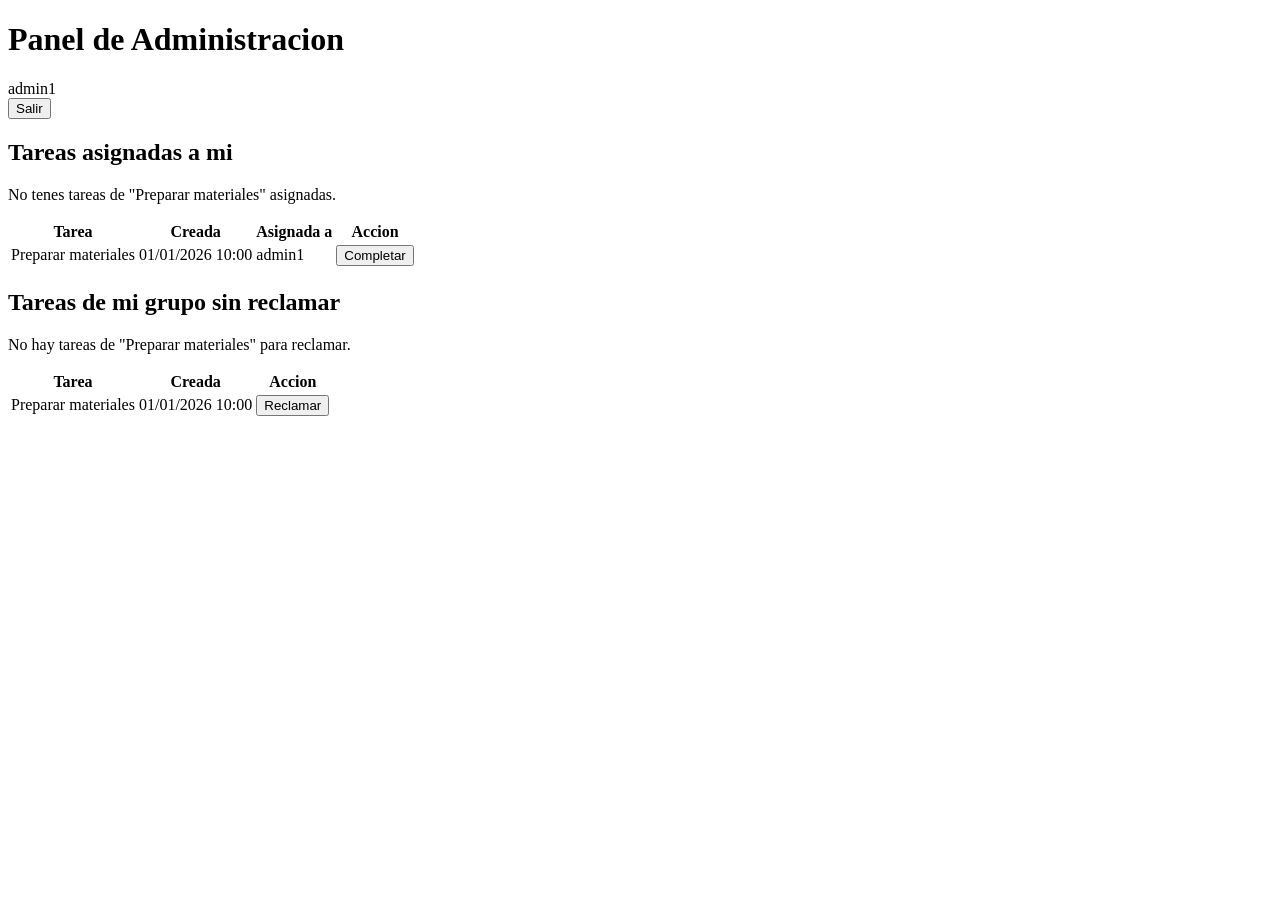
<file: proyecto/admin-app/src/main/resources/templates/index.html>
<!DOCTYPE html>
<html lang="es" xmlns:th="http://www.thymeleaf.org">
<head>
	<meta charset="UTF-8">
	<meta name="viewport" content="width=device-width, initial-scale=1.0">
	<title>Admin App - Gestion de Cursos</title>
	<link rel="stylesheet" th:href="@{/css/estilos.css}">
</head>
<body>
	<header class="barra">
		<h1>Panel de Administracion</h1>
		<div class="sesion">
			<span th:text="${usuario}">admin1</span>
			<form method="post" th:action="@{/logout}">
				<button type="submit" class="secundario">Salir</button>
			</form>
		</div>
	</header>

	<main>
		<div class="alerta error" th:if="${error}" th:text="${error}"></div>
		<div class="alerta ok" th:if="${mensaje}" th:text="${mensaje}"></div>

		<section>
			<h2>Tareas asignadas a mi</h2>
			<p class="vacio" th:if="${#lists.isEmpty(asignadas)}">
				No tenes tareas de "Preparar materiales" asignadas.
			</p>
			<table th:unless="${#lists.isEmpty(asignadas)}">
				<thead>
					<tr>
						<th>Tarea</th>
						<th>Creada</th>
						<th>Asignada a</th>
						<th>Accion</th>
					</tr>
				</thead>
				<tbody>
					<tr th:each="t : ${asignadas}">
						<td th:text="${t.nombre}">Preparar materiales</td>
						<td th:text="${t.fechaCreacion}">01/01/2026 10:00</td>
						<td th:text="${t.asignadoA}">admin1</td>
						<td>
							<form method="post" th:action="@{/tareas/{id}/completar(id=${t.id})}">
								<button type="submit" class="primario">Completar</button>
							</form>
						</td>
					</tr>
				</tbody>
			</table>
		</section>

		<section>
			<h2>Tareas de mi grupo sin reclamar</h2>
			<p class="vacio" th:if="${#lists.isEmpty(reclamables)}">
				No hay tareas de "Preparar materiales" para reclamar.
			</p>
			<table th:unless="${#lists.isEmpty(reclamables)}">
				<thead>
					<tr>
						<th>Tarea</th>
						<th>Creada</th>
						<th>Accion</th>
					</tr>
				</thead>
				<tbody>
					<tr th:each="t : ${reclamables}">
						<td th:text="${t.nombre}">Preparar materiales</td>
						<td th:text="${t.fechaCreacion}">01/01/2026 10:00</td>
						<td>
							<form method="post" th:action="@{/tareas/{id}/reclamar(id=${t.id})}">
								<button type="submit" class="secundario">Reclamar</button>
							</form>
						</td>
					</tr>
				</tbody>
			</table>
		</section>
	</main>
</body>
</html>
</file>
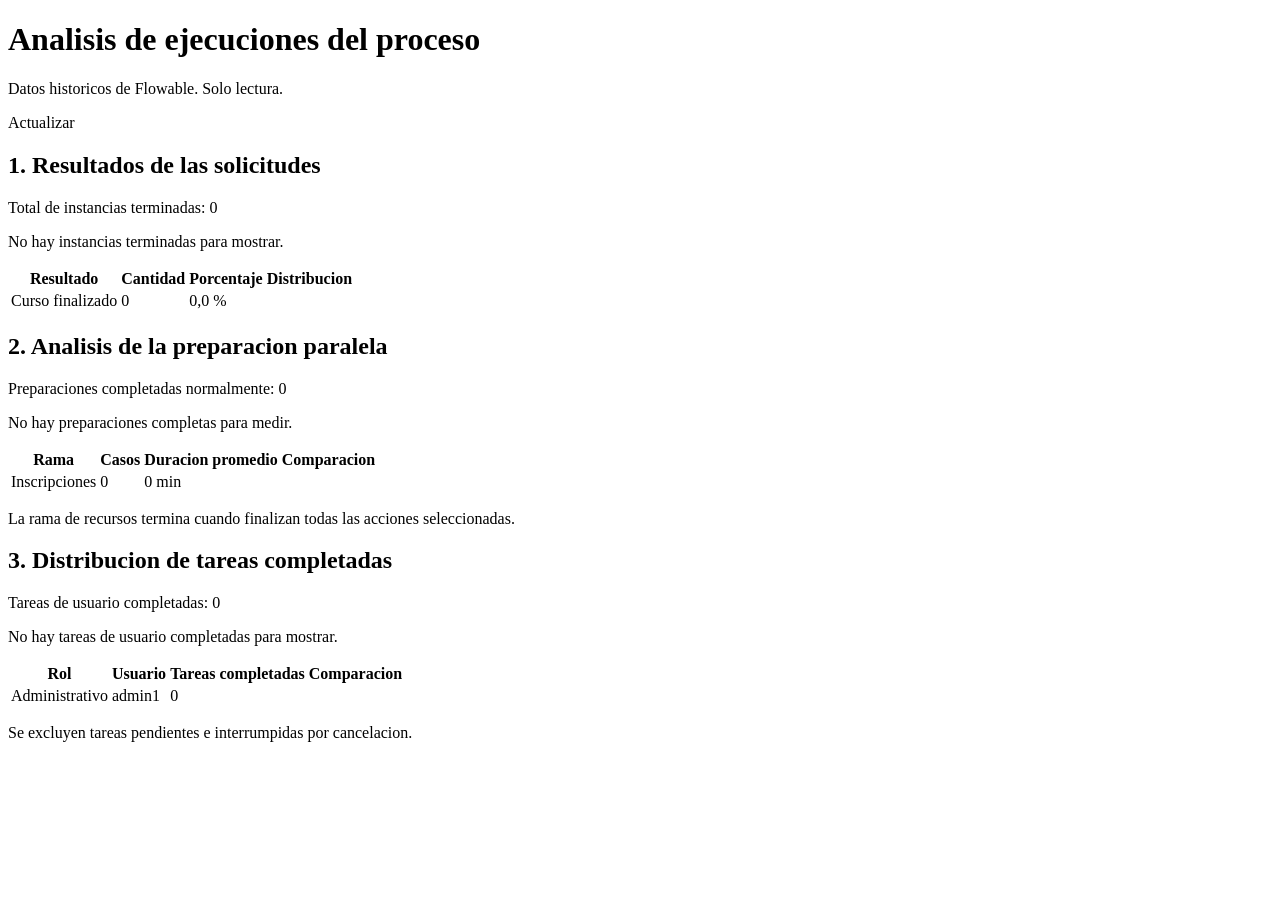
<file: proyecto/analisis-app/src/main/resources/templates/index.html>
<!DOCTYPE html>
<html lang="es" xmlns:th="http://www.thymeleaf.org">
<head>
	<meta charset="UTF-8">
	<meta name="viewport" content="width=device-width, initial-scale=1.0">
	<title>Analisis de ejecuciones - Gestion de Cursos</title>
	<link rel="stylesheet" th:href="@{/css/estilos.css}">
</head>
<body>
	<header class="barra">
		<div>
			<h1>Analisis de ejecuciones del proceso</h1>
			<p class="bajada">Datos historicos de Flowable. Solo lectura.</p>
		</div>
		<a class="accion" th:href="@{/}">Actualizar</a>
	</header>

	<main>
		<div class="alerta error" th:if="${error}" th:text="${error}"></div>

		<section>
			<h2>1. Resultados de las solicitudes</h2>
			<p class="detalle" th:text="'Total de instancias terminadas: ' + ${resumen.totalInstancias}">
				Total de instancias terminadas: 0
			</p>
			<p class="vacio" th:if="${resumen.totalInstancias == 0}">
				No hay instancias terminadas para mostrar.
			</p>
			<table th:unless="${resumen.totalInstancias == 0}">
				<thead>
					<tr>
						<th>Resultado</th>
						<th class="numero">Cantidad</th>
						<th class="numero">Porcentaje</th>
						<th class="grafico">Distribucion</th>
					</tr>
				</thead>
				<tbody>
					<tr th:each="fila : ${resumen.resultados}"
						th:classappend="${fila.total} ? 'fila-total'">
						<td th:text="${fila.etiqueta}">Curso finalizado</td>
						<td class="numero" th:text="${fila.cantidad}">0</td>
						<td class="numero" th:text="${fila.porcentajeTexto}">0,0 %</td>
						<td class="grafico">
							<div class="barra">
								<div class="relleno" th:classappend="${fila.total} ? 'relleno-total'"
									th:style="'width: ' + ${fila.ancho} + '%'"></div>
							</div>
						</td>
					</tr>
				</tbody>
			</table>
		</section>

		<section>
			<h2>2. Analisis de la preparacion paralela</h2>
			<p class="detalle" th:text="'Preparaciones completadas normalmente: ' + ${resumen.instanciasPreparacion}">
				Preparaciones completadas normalmente: 0
			</p>
			<p class="vacio" th:if="${resumen.instanciasPreparacion == 0}">
				No hay preparaciones completas para medir.
			</p>
			<table th:unless="${resumen.instanciasPreparacion == 0}">
				<thead>
					<tr>
						<th>Rama</th>
						<th class="numero">Casos</th>
						<th class="numero">Duracion promedio</th>
						<th class="grafico">Comparacion</th>
					</tr>
				</thead>
				<tbody>
					<tr th:each="rama : ${resumen.ramas}">
						<td th:text="${rama.nombre}">Inscripciones</td>
						<td class="numero" th:text="${rama.casos}">0</td>
						<td class="numero" th:text="${rama.promedioTexto}">0 min</td>
						<td class="grafico">
							<div class="barra">
								<div class="relleno relleno-azul"
									th:style="'width: ' + ${rama.ancho} + '%'"></div>
							</div>
						</td>
					</tr>
				</tbody>
			</table>
			<p class="nota">La rama de recursos termina cuando finalizan todas las acciones seleccionadas.</p>
		</section>

		<section>
			<h2>3. Distribucion de tareas completadas</h2>
			<p class="detalle" th:text="'Tareas de usuario completadas: ' + ${resumen.totalTareas}">
				Tareas de usuario completadas: 0
			</p>
			<p class="vacio" th:if="${resumen.totalTareas == 0}">
				No hay tareas de usuario completadas para mostrar.
			</p>
			<table th:unless="${resumen.totalTareas == 0}">
				<thead>
					<tr>
						<th>Rol</th>
						<th>Usuario</th>
						<th class="numero">Tareas completadas</th>
						<th class="grafico">Comparacion</th>
					</tr>
				</thead>
				<tbody>
					<tr th:each="fila : ${resumen.distribucion}"
						th:classappend="${fila.total} ? 'fila-total'">
						<td th:text="${fila.rol}">Administrativo</td>
						<td th:text="${fila.usuario}">admin1</td>
						<td class="numero" th:text="${fila.cantidad}">0</td>
						<td class="grafico">
							<div class="barra">
								<div class="relleno relleno-verde" th:classappend="${fila.total} ? 'relleno-total'"
									th:style="'width: ' + ${fila.ancho} + '%'"></div>
							</div>
						</td>
					</tr>
				</tbody>
			</table>
			<p class="nota">Se excluyen tareas pendientes e interrumpidas por cancelacion.</p>
		</section>
	</main>
</body>
</html>
</file>
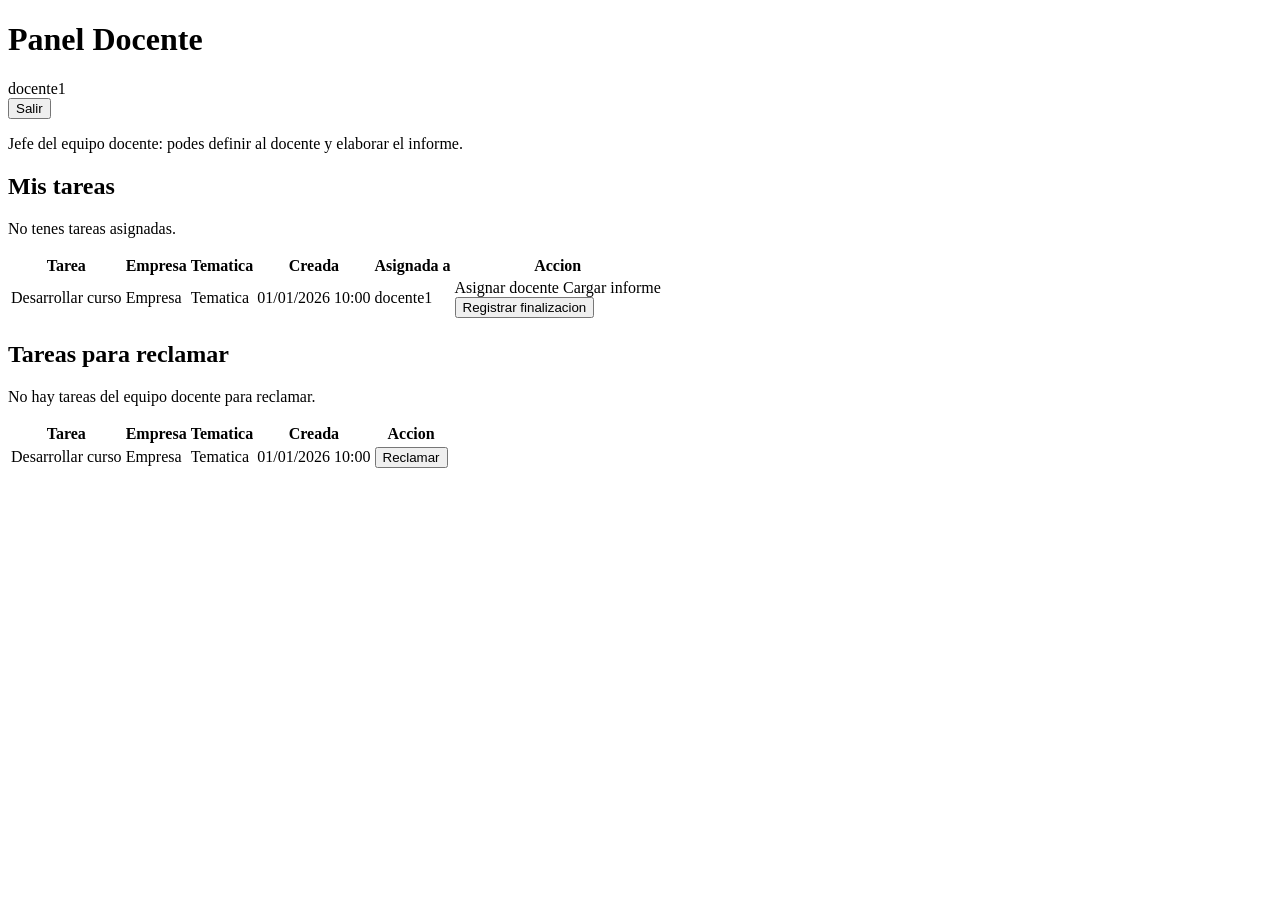
<file: proyecto/docente-app/src/main/resources/templates/index.html>
<!DOCTYPE html>
<html lang="es" xmlns:th="http://www.thymeleaf.org">
<head>
	<meta charset="UTF-8">
	<meta name="viewport" content="width=device-width, initial-scale=1.0">
	<title>Docente App - Gestion de Cursos</title>
	<link rel="stylesheet" th:href="@{/css/estilos.css}">
</head>
<body>
	<header class="barra">
		<h1>Panel Docente</h1>
		<div class="sesion">
			<span th:text="${usuario}">docente1</span>
			<form method="post" th:action="@{/logout}">
				<button type="submit" class="secundario">Salir</button>
			</form>
		</div>
	</header>

	<main>
		<div class="alerta error" th:if="${error}" th:text="${error}"></div>
		<div class="alerta ok" th:if="${mensaje}" th:text="${mensaje}"></div>

		<p th:if="${esJefe}">Jefe del equipo docente: podes definir al docente y elaborar el informe.</p>

		<section>
			<h2>Mis tareas</h2>
			<p class="vacio" th:if="${#lists.isEmpty(asignadas)}">No tenes tareas asignadas.</p>
			<table th:unless="${#lists.isEmpty(asignadas)}">
				<thead>
					<tr>
						<th>Tarea</th>
						<th>Empresa</th>
						<th>Tematica</th>
						<th>Creada</th>
						<th>Asignada a</th>
						<th>Accion</th>
					</tr>
				</thead>
				<tbody>
					<tr th:each="t : ${asignadas}">
						<td th:text="${t.nombre}">Desarrollar curso</td>
						<td th:text="${t.empresa}">Empresa</td>
						<td th:text="${t.tematica}">Tematica</td>
						<td th:text="${t.fechaCreacion}">01/01/2026 10:00</td>
						<td th:text="${t.asignadoA}">docente1</td>
						<td>
							<a class="accion" th:if="${t.definirDocente and esJefe}"
								th:href="@{/tareas/{id}/asignar(id=${t.id})}">Asignar docente</a>
							<a class="accion" th:if="${t.informe and esJefe}"
								th:href="@{/tareas/{id}/informe(id=${t.id})}">Cargar informe</a>
							<form th:if="${t.desarrollo}" method="post"
								th:action="@{/tareas/{id}/completar(id=${t.id})}">
								<button type="submit" class="primario">Registrar finalizacion</button>
							</form>
						</td>
					</tr>
				</tbody>
			</table>
		</section>

		<section>
			<h2>Tareas para reclamar</h2>
			<p class="vacio" th:if="${#lists.isEmpty(reclamables)}">
				No hay tareas del equipo docente para reclamar.
			</p>
			<table th:unless="${#lists.isEmpty(reclamables)}">
				<thead>
					<tr>
						<th>Tarea</th>
						<th>Empresa</th>
						<th>Tematica</th>
						<th>Creada</th>
						<th>Accion</th>
					</tr>
				</thead>
				<tbody>
					<tr th:each="t : ${reclamables}">
						<td th:text="${t.nombre}">Desarrollar curso</td>
						<td th:text="${t.empresa}">Empresa</td>
						<td th:text="${t.tematica}">Tematica</td>
						<td th:text="${t.fechaCreacion}">01/01/2026 10:00</td>
						<td>
							<form method="post" th:action="@{/tareas/{id}/reclamar(id=${t.id})}">
								<button type="submit" class="secundario">Reclamar</button>
							</form>
						</td>
					</tr>
				</tbody>
			</table>
		</section>
	</main>
</body>
</html>
</file>
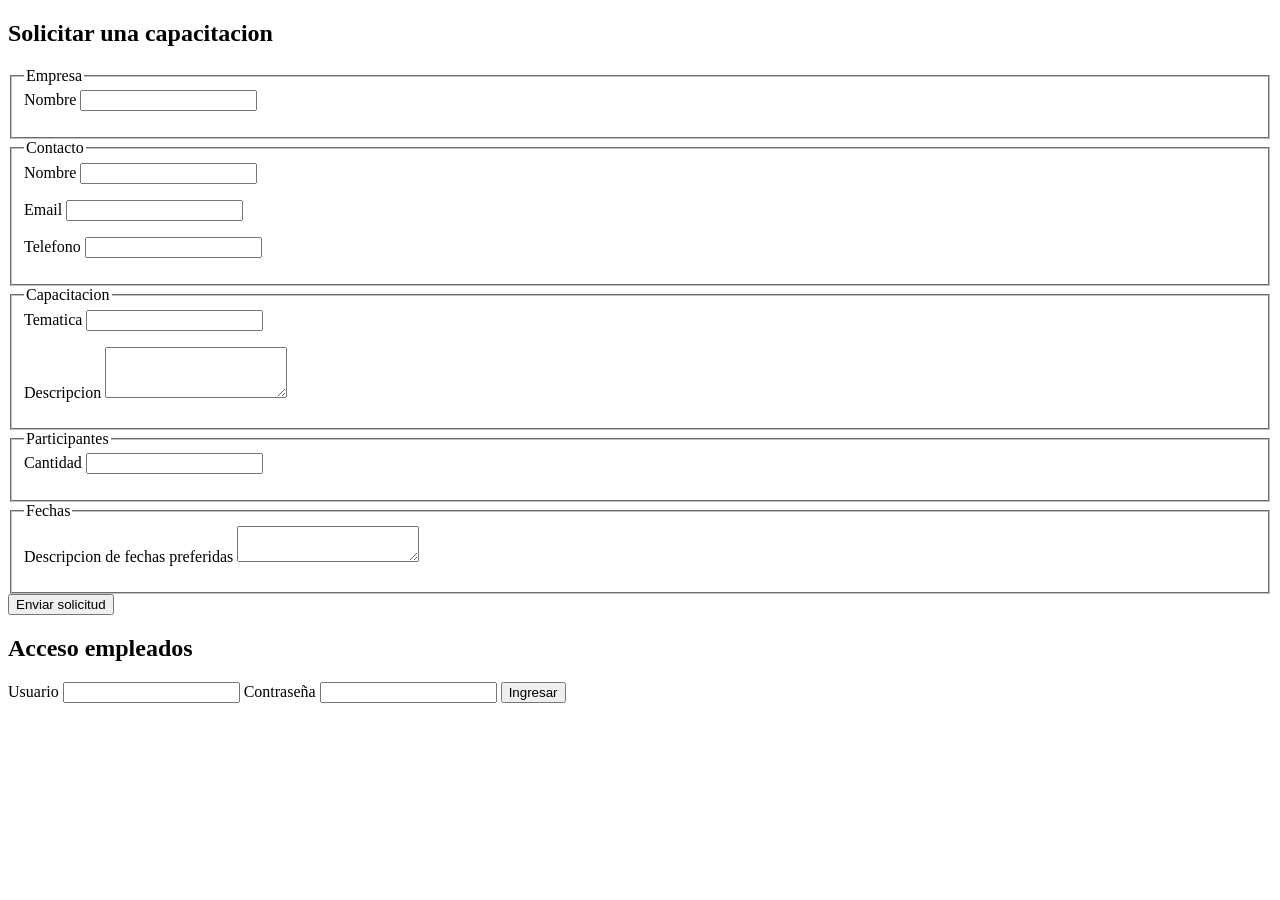
<file: proyecto/web-app/src/main/resources/templates/index.html>
<!DOCTYPE html>
<html lang="es" xmlns:th="http://www.thymeleaf.org">
<head>
    <meta charset="UTF-8">
    <meta name="viewport" content="width=device-width, initial-scale=1.0">
    <title>Solicitud de capacitacion</title>
    <link rel="stylesheet" th:href="@{/css/estilos.css}">
</head>
<body>
<div class="layout">

    <section class="panel panel-solicitud">
        <h1>Solicitar una capacitacion</h1>

        <div th:if="${successMessage}" class="alert alert-success" th:text="${successMessage}"></div>
        <div th:if="${errorMessage}" class="alert alert-error" th:text="${errorMessage}"></div>

        <form th:action="@{/solicitudes}" th:object="${solicitudForm}" method="post">

            <fieldset>
                <legend>Empresa</legend>
                <label for="empresa">Nombre</label>
                <input type="text" id="empresa" th:field="*{empresa}">
                <p class="field-error" th:if="${#fields.hasErrors('empresa')}" th:errors="*{empresa}"></p>
            </fieldset>

            <fieldset>
                <legend>Contacto</legend>
                <label for="contactoNombre">Nombre</label>
                <input type="text" id="contactoNombre" th:field="*{contactoNombre}">
                <p class="field-error" th:if="${#fields.hasErrors('contactoNombre')}" th:errors="*{contactoNombre}"></p>

                <label for="contactoEmail">Email</label>
                <input type="email" id="contactoEmail" th:field="*{contactoEmail}">
                <p class="field-error" th:if="${#fields.hasErrors('contactoEmail')}" th:errors="*{contactoEmail}"></p>

                <label for="contactoTelefono">Telefono</label>
                <input type="text" id="contactoTelefono" th:field="*{contactoTelefono}">
                <p class="field-error" th:if="${#fields.hasErrors('contactoTelefono')}" th:errors="*{contactoTelefono}"></p>
            </fieldset>

            <fieldset>
                <legend>Capacitacion</legend>
                <label for="tematica">Tematica</label>
                <input type="text" id="tematica" th:field="*{tematica}">
                <p class="field-error" th:if="${#fields.hasErrors('tematica')}" th:errors="*{tematica}"></p>

                <label for="descripcion">Descripcion</label>
                <textarea id="descripcion" th:field="*{descripcion}" rows="3"></textarea>
                <p class="field-error" th:if="${#fields.hasErrors('descripcion')}" th:errors="*{descripcion}"></p>
            </fieldset>

            <fieldset>
                <legend>Participantes</legend>
                <label for="cantidadParticipantes">Cantidad</label>
                <input type="number" id="cantidadParticipantes" th:field="*{cantidadParticipantes}" min="1">
                <p class="field-error" th:if="${#fields.hasErrors('cantidadParticipantes')}" th:errors="*{cantidadParticipantes}"></p>
            </fieldset>

            <fieldset>
                <legend>Fechas</legend>
                <label for="fechasPreferidas">Descripcion de fechas preferidas</label>
                <textarea id="fechasPreferidas" th:field="*{fechasPreferidas}" rows="2"></textarea>
                <p class="field-error" th:if="${#fields.hasErrors('fechasPreferidas')}" th:errors="*{fechasPreferidas}"></p>
            </fieldset>

            <button type="submit">Enviar solicitud</button>
        </form>
    </section>

    <section class="panel panel-login">
        <h1>Acceso empleados</h1>

        <div th:if="${loginError}" class="alert alert-error" th:text="${loginError}"></div>

        <form th:action="@{/login}" method="post">
            <label for="usuario">Usuario</label>
            <input type="text" id="usuario" name="usuario" required>

            <label for="password">Contraseña</label>
            <input type="password" id="password" name="password" required>

            <button type="submit">Ingresar</button>
        </form>
    </section>

</div>
</body>
</html>
</file>
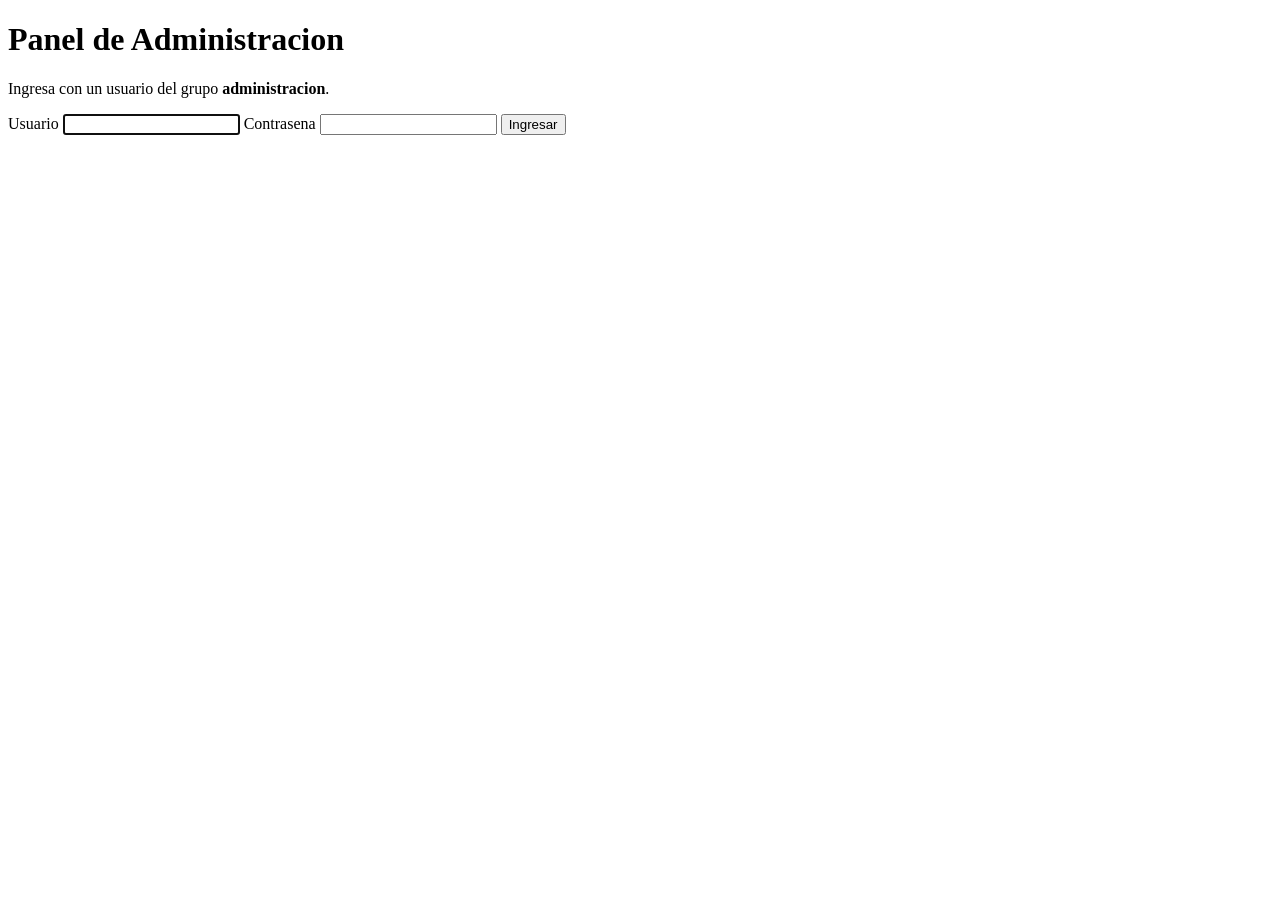
<file: proyecto/admin-app/src/main/resources/templates/login.html>
<!DOCTYPE html>
<html lang="es" xmlns:th="http://www.thymeleaf.org">
<head>
	<meta charset="UTF-8">
	<meta name="viewport" content="width=device-width, initial-scale=1.0">
	<title>Ingreso - Admin App</title>
	<link rel="stylesheet" th:href="@{/css/estilos.css}">
</head>
<body class="centrado">
	<main class="tarjeta">
		<h1>Panel de Administracion</h1>
		<p class="ayuda">Ingresa con un usuario del grupo <strong>administracion</strong>.</p>

		<div class="alerta error" th:if="${error}" th:text="${error}"></div>

		<form method="post" th:action="@{/login}">
			<label for="usuario">Usuario</label>
			<input id="usuario" name="usuario" type="text" th:value="${usuario}" autocomplete="username" required autofocus>

			<label for="password">Contrasena</label>
			<input id="password" name="password" type="password" autocomplete="current-password" required>

			<button type="submit" class="primario">Ingresar</button>
		</form>
	</main>
</body>
</html>
</file>
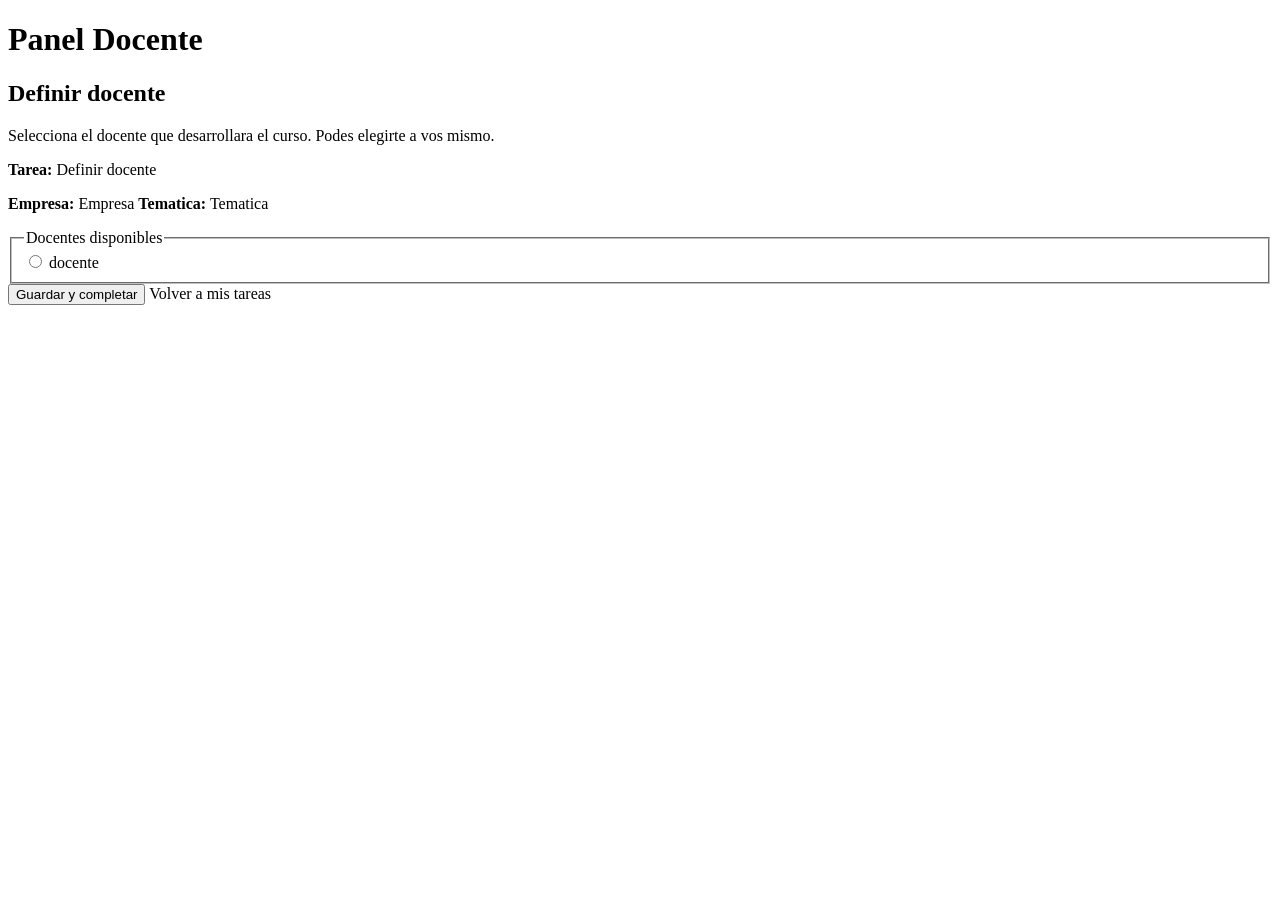
<file: proyecto/docente-app/src/main/resources/templates/asignar-docente.html>
<!DOCTYPE html>
<html lang="es" xmlns:th="http://www.thymeleaf.org">
<head>
	<meta charset="UTF-8">
	<meta name="viewport" content="width=device-width, initial-scale=1.0">
	<title>Definir docente - Docente App</title>
	<link rel="stylesheet" th:href="@{/css/estilos.css}">
</head>
<body>
	<header class="barra">
		<h1>Panel Docente</h1>
	</header>
	<main>
		<div class="alerta error" th:if="${error}" th:text="${error}"></div>

		<section class="tarjeta ancha">
			<h2>Definir docente</h2>
			<p class="ayuda">Selecciona el docente que desarrollara el curso. Podes elegirte a vos mismo.</p>
			<p><strong>Tarea:</strong> <span th:text="${tarea.nombre}">Definir docente</span></p>
			<p><strong>Empresa:</strong> <span th:text="${tarea.empresa}">Empresa</span>
				<strong>Tematica:</strong> <span th:text="${tarea.tematica}">Tematica</span></p>

			<form method="post" th:action="@{/tareas/{id}/definir-docente(id=${taskId})}"
				th:object="${definirDocenteForm}">
				<fieldset>
					<legend>Docentes disponibles</legend>
					<label class="opcion" th:each="docente : ${docentes}">
						<input type="radio" th:field="*{docente}" th:value="${docente}" required>
						<span th:text="${docente}">docente</span>
					</label>
				</fieldset>
				<button type="submit" class="primario">Guardar y completar</button>
				<a class="volver" th:href="@{/}">Volver a mis tareas</a>
			</form>
		</section>
	</main>
</body>
</html>
</file>
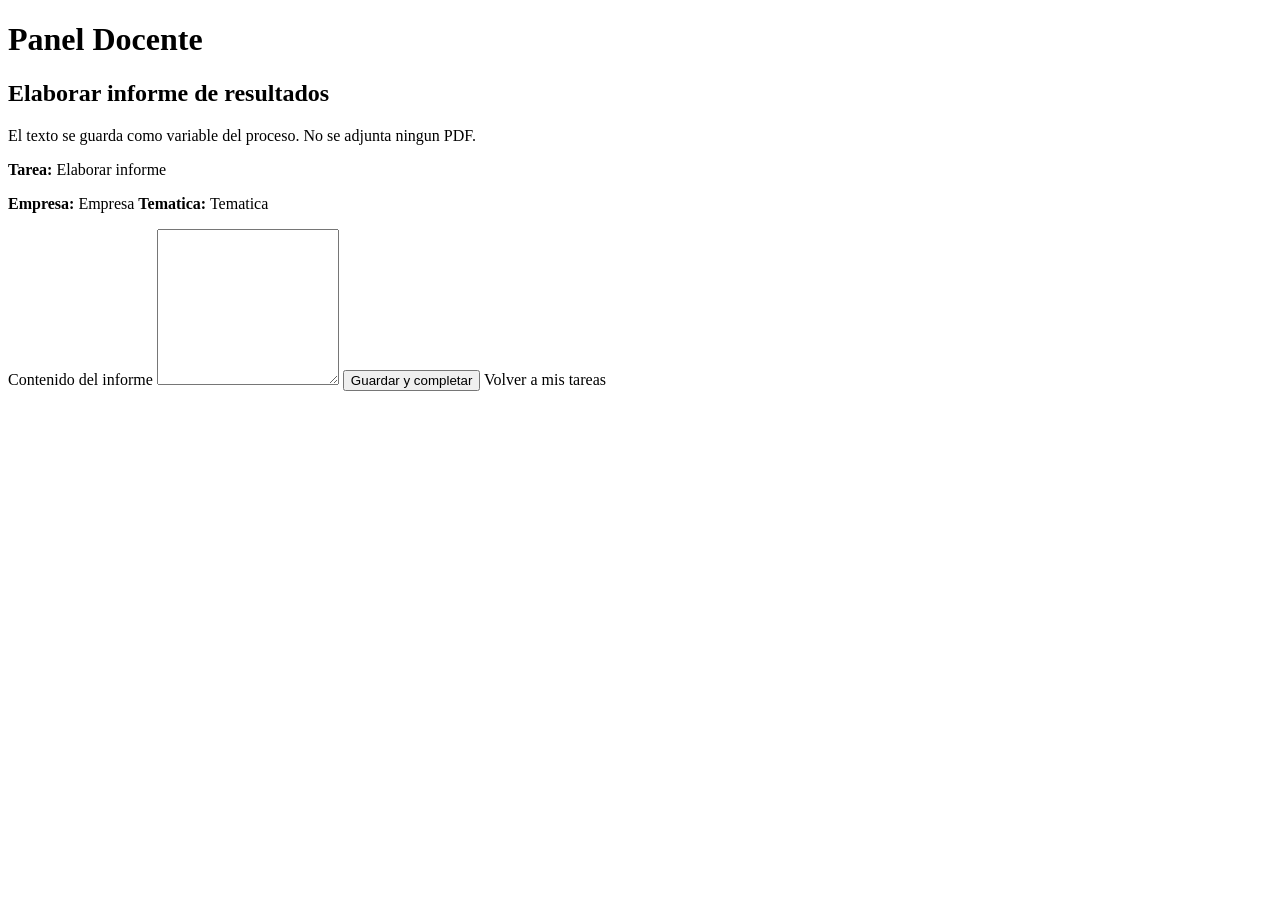
<file: proyecto/docente-app/src/main/resources/templates/elaborar-informe.html>
<!DOCTYPE html>
<html lang="es" xmlns:th="http://www.thymeleaf.org">
<head>
	<meta charset="UTF-8">
	<meta name="viewport" content="width=device-width, initial-scale=1.0">
	<title>Elaborar informe - Docente App</title>
	<link rel="stylesheet" th:href="@{/css/estilos.css}">
</head>
<body>
	<header class="barra">
		<h1>Panel Docente</h1>
	</header>
	<main>
		<div class="alerta error" th:if="${error}" th:text="${error}"></div>

		<section class="tarjeta ancha">
			<h2>Elaborar informe de resultados</h2>
			<p class="ayuda">El texto se guarda como variable del proceso. No se adjunta ningun PDF.</p>
			<p><strong>Tarea:</strong> <span th:text="${tarea.nombre}">Elaborar informe</span></p>
			<p><strong>Empresa:</strong> <span th:text="${tarea.empresa}">Empresa</span>
				<strong>Tematica:</strong> <span th:text="${tarea.tematica}">Tematica</span></p>

			<form method="post" th:action="@{/tareas/{id}/informe(id=${taskId})}"
				th:object="${informeForm}">
				<label for="contenido">Contenido del informe</label>
				<textarea id="contenido" th:field="*{contenido}" rows="10" required></textarea>
				<button type="submit" class="primario">Guardar y completar</button>
				<a class="volver" th:href="@{/}">Volver a mis tareas</a>
			</form>
		</section>
	</main>
</body>
</html>
</file>
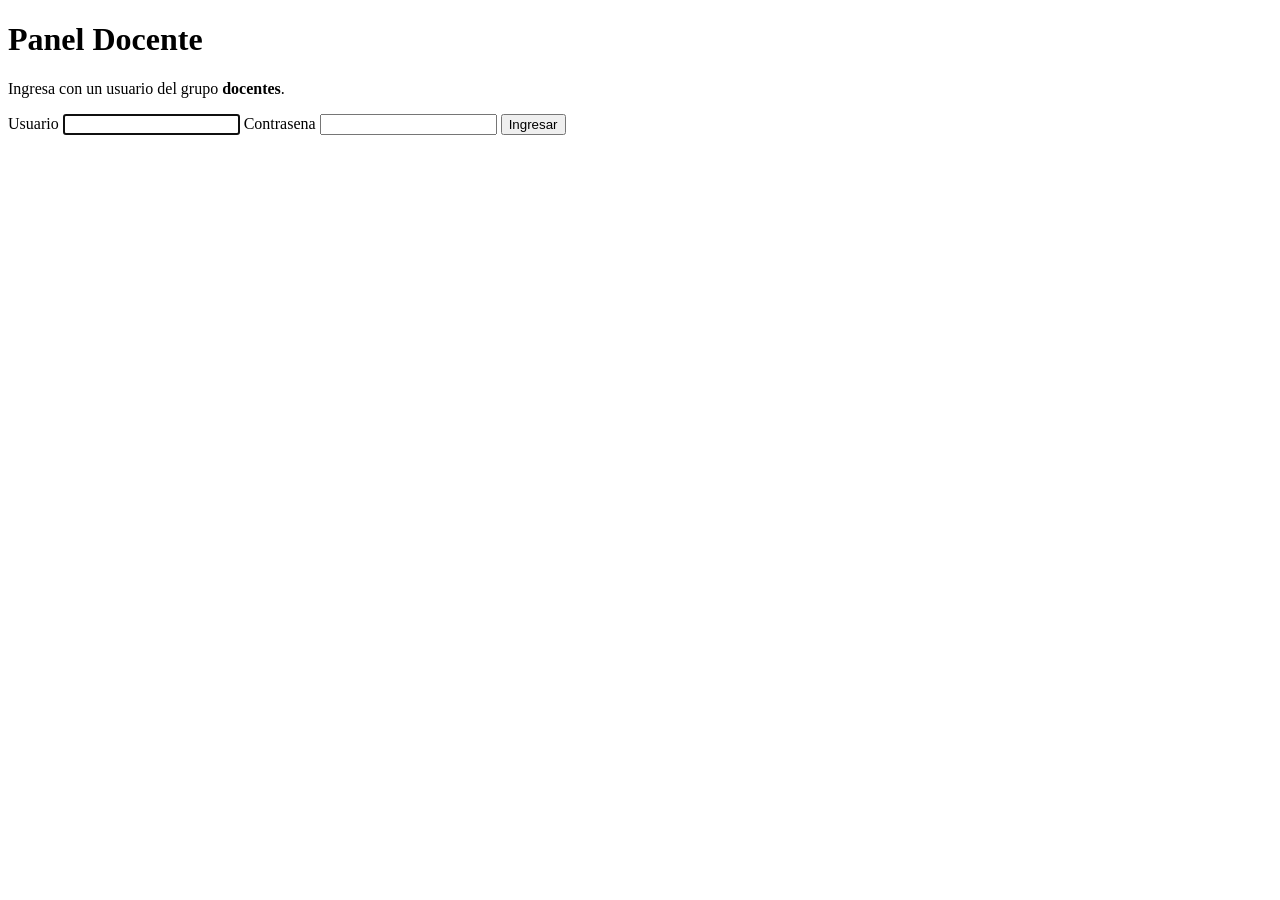
<file: proyecto/docente-app/src/main/resources/templates/login.html>
<!DOCTYPE html>
<html lang="es" xmlns:th="http://www.thymeleaf.org">
<head>
	<meta charset="UTF-8">
	<meta name="viewport" content="width=device-width, initial-scale=1.0">
	<title>Ingreso - Docente App</title>
	<link rel="stylesheet" th:href="@{/css/estilos.css}">
</head>
<body class="centrado">
	<main class="tarjeta">
		<h1>Panel Docente</h1>
		<p class="ayuda">Ingresa con un usuario del grupo <strong>docentes</strong>.</p>

		<div class="alerta error" th:if="${error}" th:text="${error}"></div>

		<form method="post" th:action="@{/login}">
			<label for="usuario">Usuario</label>
			<input id="usuario" name="usuario" type="text" th:value="${usuario}" autocomplete="username" required autofocus>

			<label for="password">Contrasena</label>
			<input id="password" name="password" type="password" autocomplete="current-password" required>

			<button type="submit" class="primario">Ingresar</button>
		</form>
	</main>
</body>
</html>
</file>
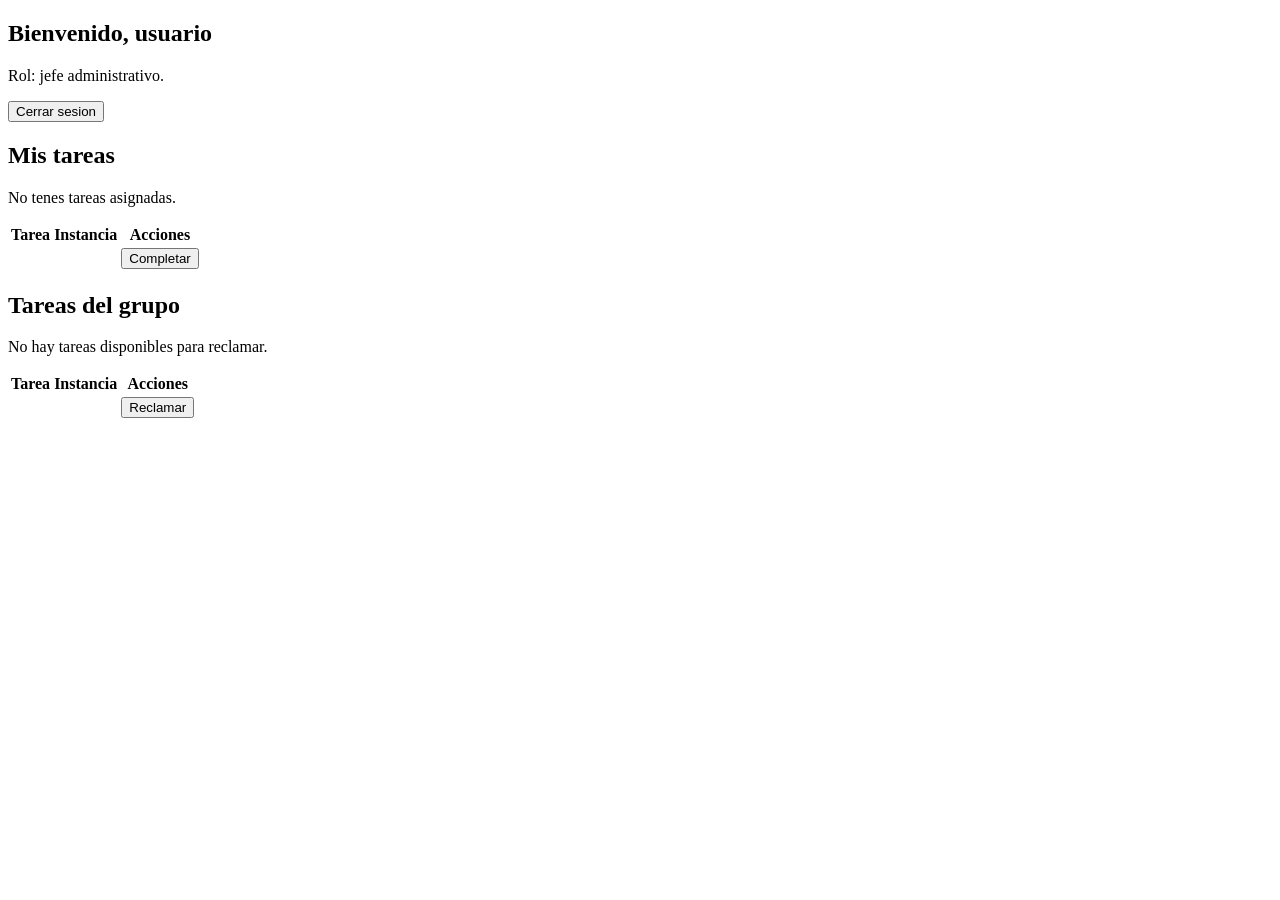
<file: proyecto/web-app/src/main/resources/templates/administrativos.html>
<!DOCTYPE html>
<html lang="es" xmlns:th="http://www.thymeleaf.org">
<head>
    <meta charset="UTF-8">
    <meta name="viewport" content="width=device-width, initial-scale=1.0">
    <title>Tareas administrativas</title>
    <link rel="stylesheet" th:href="@{/css/estilos.css}">
</head>
<body>
<div class="layout-single">
    <section class="panel">
        <h1>Bienvenido, <span th:text="${usuario}">usuario</span></h1>
        <p th:if="${esJefe}">Rol: jefe administrativo.</p>

        <div th:if="${successMessage}" class="alert alert-success" th:text="${successMessage}"></div>
        <div th:if="${errorMessage}" class="alert alert-error" th:text="${errorMessage}"></div>

        <form th:action="@{/logout}" method="post">
            <button type="submit">Cerrar sesion</button>
        </form>
    </section>

    <section class="panel">
        <h1>Mis tareas</h1>
        <p th:if="${#lists.isEmpty(tareas.?[propia])}">No tenes tareas asignadas.</p>

        <table class="tabla-tareas" th:unless="${#lists.isEmpty(tareas.?[propia])}">
            <thead>
            <tr>
                <th>Tarea</th>
                <th>Instancia</th>
                <th>Acciones</th>
            </tr>
            </thead>
            <tbody>
            <tr th:each="tarea : ${tareas.?[propia]}">
                <td th:text="${tarea.nombre}"></td>
                <td th:text="${#strings.abbreviate(tarea.processInstanceId, 12)}"></td>
                <td>
                    <form th:action="@{/administrativos/completar}" method="post">
                        <input type="hidden" name="taskId" th:value="${tarea.id}">
                        <button type="submit" class="btn-tarea btn-completar">Completar</button>
                    </form>
                </td>
            </tr>
            </tbody>
        </table>
    </section>

    <section class="panel">
        <h1>Tareas del grupo</h1>
        <p th:if="${#lists.isEmpty(tareas.?[reclamable])}">
            No hay tareas disponibles para reclamar.
        </p>

        <table class="tabla-tareas" th:unless="${#lists.isEmpty(tareas.?[reclamable])}">
            <thead>
            <tr>
                <th>Tarea</th>
                <th>Instancia</th>
                <th>Acciones</th>
            </tr>
            </thead>
            <tbody>
            <tr th:each="tarea : ${tareas.?[reclamable]}">
                <td th:text="${tarea.nombre}"></td>
                <td th:text="${#strings.abbreviate(tarea.processInstanceId, 12)}"></td>
                <td>
                    <form th:action="@{/administrativos/reclamar}" method="post">
                        <input type="hidden" name="taskId" th:value="${tarea.id}">
                        <button type="submit" class="btn-tarea btn-reclamar">Reclamar</button>
                    </form>
                </td>
            </tr>
            </tbody>
        </table>
    </section>
</div>
</body>
</html>
</file>
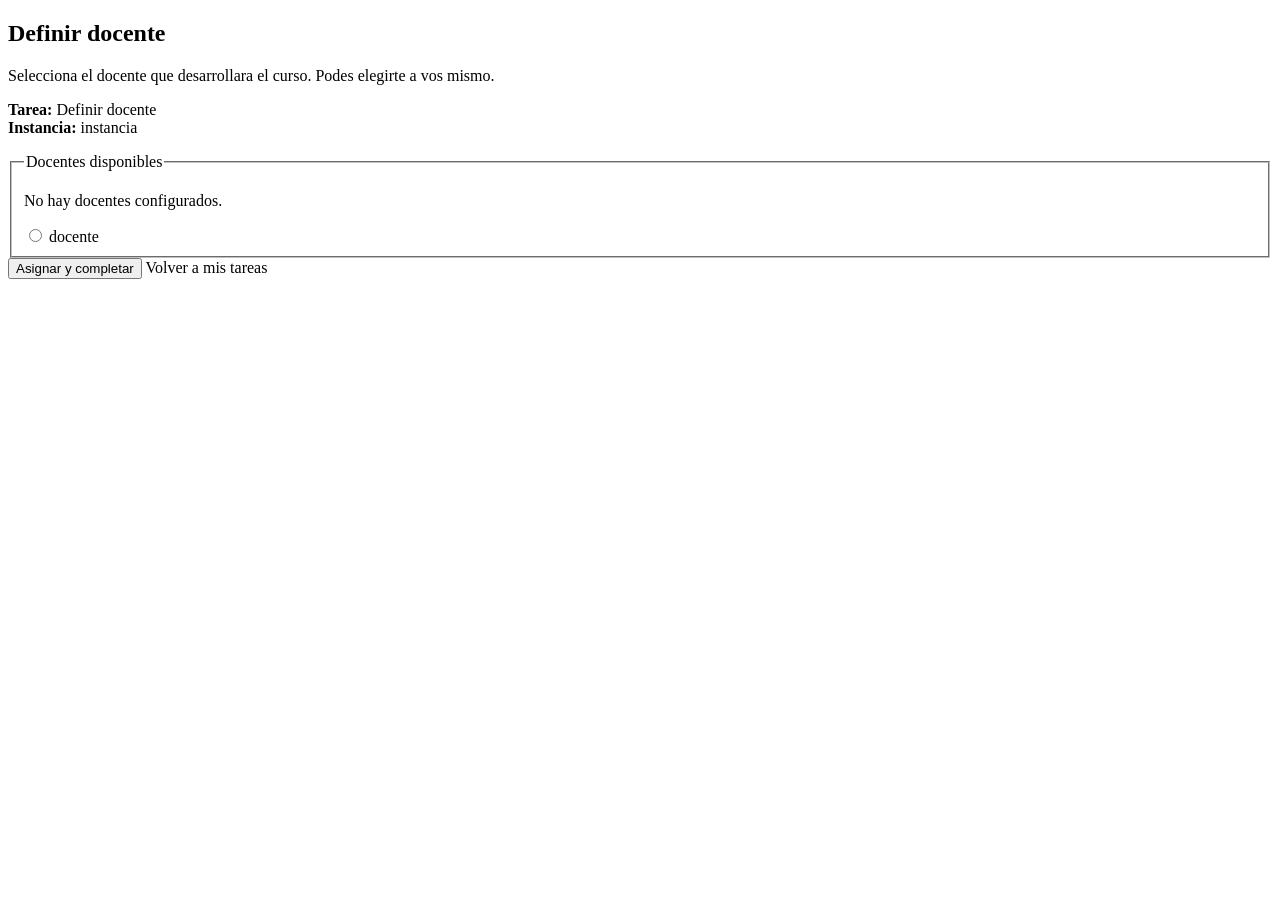
<file: proyecto/web-app/src/main/resources/templates/asignar-docente.html>
<!DOCTYPE html>
<html lang="es" xmlns:th="http://www.thymeleaf.org">
<head>
    <meta charset="UTF-8">
    <meta name="viewport" content="width=device-width, initial-scale=1.0">
    <title>Definir docente</title>
    <link rel="stylesheet" th:href="@{/css/estilos.css}">
</head>
<body>
<div class="layout-single">
    <section class="panel">
        <h1>Definir docente</h1>
        <p>Selecciona el docente que desarrollara el curso. Podes elegirte a vos mismo.</p>

        <div th:if="${errorMessage}" class="alert alert-error" th:text="${errorMessage}"></div>

        <p th:if="${tarea != null}">
            <strong>Tarea:</strong> <span th:text="${tarea.name}">Definir docente</span><br>
            <strong>Instancia:</strong>
            <span th:text="${#strings.abbreviate(tarea.processInstanceId, 12)}">instancia</span>
        </p>

        <form th:action="@{/docentes/asignar/{id}(id=${taskId})}" method="post">
            <fieldset>
                <legend>Docentes disponibles</legend>

                <p th:if="${#lists.isEmpty(docentes)}">No hay docentes configurados.</p>

                <label class="opcion-recurso" th:each="docente : ${docentes}">
                    <input type="radio" name="docente" th:value="${docente}" required>
                    <span th:text="${docente}">docente</span>
                </label>
            </fieldset>

            <button type="submit" th:disabled="${#lists.isEmpty(docentes)}">Asignar y completar</button>
            <a class="enlace-volver" th:href="@{/docentes}">Volver a mis tareas</a>
        </form>
    </section>
</div>
</body>
</html>
</file>
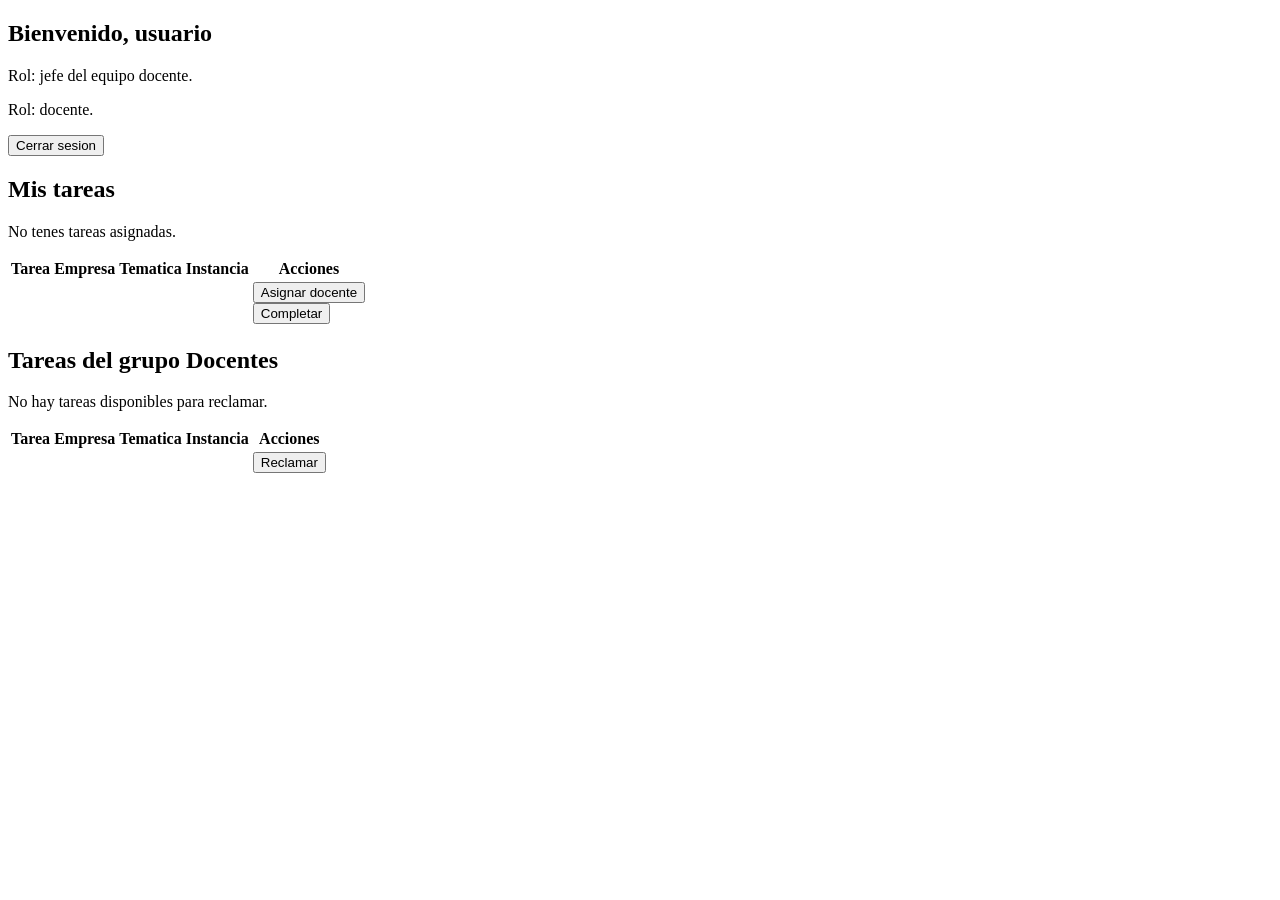
<file: proyecto/web-app/src/main/resources/templates/docentes.html>
<!DOCTYPE html>
<html lang="es" xmlns:th="http://www.thymeleaf.org">
<head>
    <meta charset="UTF-8">
    <meta name="viewport" content="width=device-width, initial-scale=1.0">
    <title>Tareas docentes</title>
    <link rel="stylesheet" th:href="@{/css/estilos.css}">
</head>
<body>
<div class="layout-single">
    <section class="panel">
        <h1>Bienvenido, <span th:text="${usuario}">usuario</span></h1>
        <p th:if="${esJefe}">Rol: jefe del equipo docente.</p>
        <p th:unless="${esJefe}">Rol: docente.</p>

        <div th:if="${successMessage}" class="alert alert-success" th:text="${successMessage}"></div>
        <div th:if="${errorMessage}" class="alert alert-error" th:text="${errorMessage}"></div>

        <form th:action="@{/logout}" method="post">
            <button type="submit">Cerrar sesion</button>
        </form>
    </section>

    <section class="panel">
        <h1>Mis tareas</h1>
        <p th:if="${#lists.isEmpty(tareas.?[propia])}">No tenes tareas asignadas.</p>

        <table class="tabla-tareas" th:unless="${#lists.isEmpty(tareas.?[propia])}">
            <thead>
            <tr>
                <th>Tarea</th>
                <th>Empresa</th>
                <th>Tematica</th>
                <th>Instancia</th>
                <th>Acciones</th>
            </tr>
            </thead>
            <tbody>
            <tr th:each="tarea : ${tareas.?[propia]}">
                <td th:text="${tarea.nombre}"></td>
                <td th:text="${tarea.empresa}"></td>
                <td th:text="${tarea.tematica}"></td>
                <td th:text="${#strings.abbreviate(tarea.processInstanceId, 12)}"></td>
                <td>
                    <form th:if="${tarea.requiereDefinirDocente}"
                          th:action="@{/docentes/asignar/{id}(id=${tarea.id})}" method="get">
                        <button type="submit" class="btn-tarea btn-reclamar">Asignar docente</button>
                    </form>

                    <form th:unless="${tarea.requiereDefinirDocente}"
                          th:action="@{/docentes/completar}" method="post">
                        <input type="hidden" name="taskId" th:value="${tarea.id}">
                        <button type="submit" class="btn-tarea btn-completar"
                                th:text="${tarea.requiereDesarrollo} ? 'Registrar finalizacion' : 'Completar'">
                            Completar
                        </button>
                    </form>
                </td>
            </tr>
            </tbody>
        </table>
    </section>

    <section class="panel">
        <h1>Tareas del grupo Docentes</h1>
        <p th:if="${#lists.isEmpty(tareas.?[reclamable])}">
            No hay tareas disponibles para reclamar.
        </p>

        <table class="tabla-tareas" th:unless="${#lists.isEmpty(tareas.?[reclamable])}">
            <thead>
            <tr>
                <th>Tarea</th>
                <th>Empresa</th>
                <th>Tematica</th>
                <th>Instancia</th>
                <th>Acciones</th>
            </tr>
            </thead>
            <tbody>
            <tr th:each="tarea : ${tareas.?[reclamable]}">
                <td th:text="${tarea.nombre}"></td>
                <td th:text="${tarea.empresa}"></td>
                <td th:text="${tarea.tematica}"></td>
                <td th:text="${#strings.abbreviate(tarea.processInstanceId, 12)}"></td>
                <td>
                    <form th:action="@{/docentes/reclamar}" method="post">
                        <input type="hidden" name="taskId" th:value="${tarea.id}">
                        <button type="submit" class="btn-tarea btn-reclamar">Reclamar</button>
                    </form>
                </td>
            </tr>
            </tbody>
        </table>
    </section>
</div>
</body>
</html>
</file>
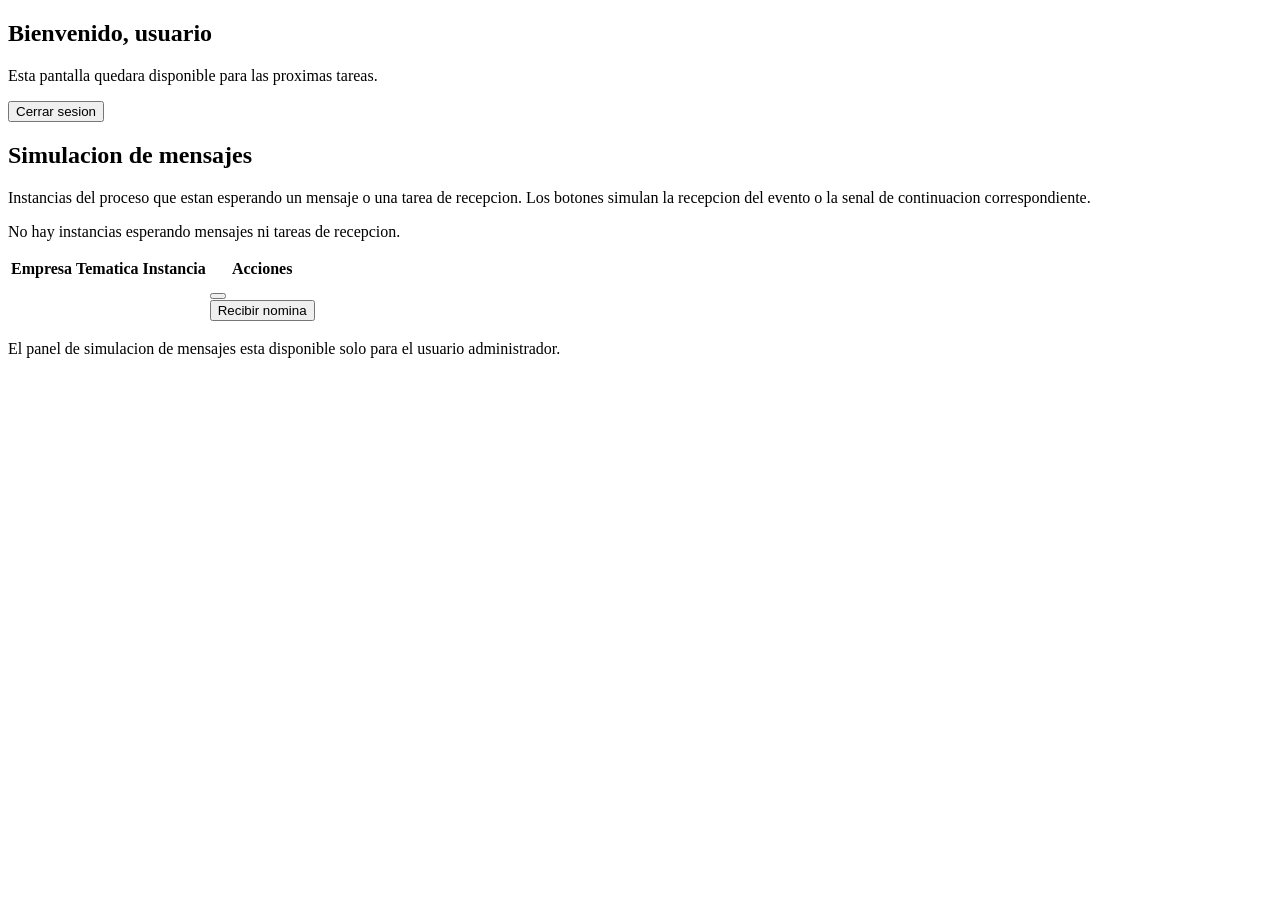
<file: proyecto/web-app/src/main/resources/templates/empleados.html>
<!DOCTYPE html>
<html lang="es" xmlns:th="http://www.thymeleaf.org">
<head>
    <meta charset="UTF-8">
    <meta name="viewport" content="width=device-width, initial-scale=1.0">
    <title>Panel de empleados</title>
    <link rel="stylesheet" th:href="@{/css/estilos.css}">
</head>
<body>
<div class="layout-single">
    <section class="panel">
        <h1>Bienvenido, <span th:text="${usuario}">usuario</span></h1>
        <p>Esta pantalla quedara disponible para las proximas tareas.</p>
        <form th:action="@{/logout}" method="post">
            <button type="submit">Cerrar sesion</button>
        </form>
    </section>

    <section class="panel" th:if="${esAdmin}">
        <h1>Simulacion de mensajes</h1>
        <p>
            Instancias del proceso que estan esperando un mensaje o una tarea de recepcion.
            Los botones simulan la recepcion del evento o la senal de continuacion correspondiente.
        </p>

        <div th:if="${successMessage}" class="alert alert-success" th:text="${successMessage}"></div>
        <div th:if="${errorMessage}" class="alert alert-error" th:text="${errorMessage}"></div>

        <p th:if="${#lists.isEmpty(instancias)}">No hay instancias esperando mensajes ni tareas de recepcion.</p>

        <table class="tabla-simulacion" th:unless="${#lists.isEmpty(instancias)}">
            <thead>
            <tr>
                <th>Empresa</th>
                <th>Tematica</th>
                <th>Instancia</th>
                <th>Acciones</th>
            </tr>
            </thead>
            <tbody>
            <tr th:each="inst : ${instancias}">
                <td th:text="${inst.empresa}"></td>
                <td th:text="${inst.tematica}"></td>
                <td th:text="${#strings.abbreviate(inst.processInstanceId, 12)}"></td>
                <td>
                    <div class="acciones-simulacion">
                        <form th:each="accion : ${inst.acciones}"
                              th:action="@{/empleados/simular}" method="post">
                            <input type="hidden" name="executionId" th:value="${accion.executionId}">
                            <input type="hidden" name="messageName" th:value="${accion.eventName}">
                            <button type="submit"
                                    th:text="${accion.etiqueta}"
                                    th:classappend="${accion.peligro} ? 'btn-simulacion-peligro' : 'btn-simulacion'"></button>
                        </form>
                        <form th:if="${inst.esperandoNomina}"
                              th:action="@{/empleados/recibir-nomina}" method="post">
                            <input type="hidden" name="processInstanceId" th:value="${inst.processInstanceId}">
                            <button type="submit" class="btn-simulacion">Recibir nomina</button>
                        </form>
                    </div>
                </td>
            </tr>
            </tbody>
        </table>
    </section>

    <section class="panel" th:unless="${esAdmin}">
        <p>El panel de simulacion de mensajes esta disponible solo para el usuario administrador.</p>
    </section>
</div>
</body>
</html>
</file>
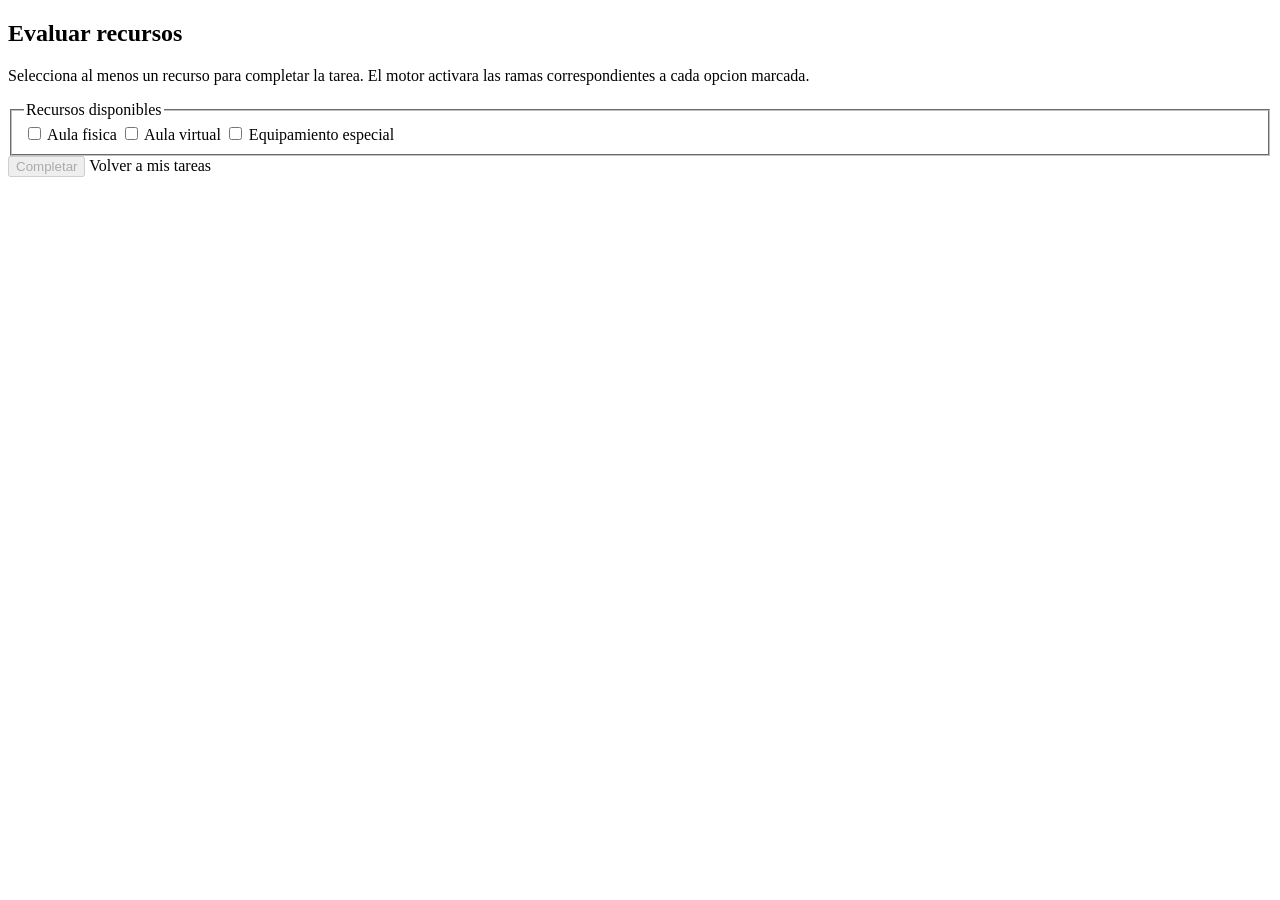
<file: proyecto/web-app/src/main/resources/templates/evaluar-recursos.html>
<!DOCTYPE html>
<html lang="es" xmlns:th="http://www.thymeleaf.org">
<head>
    <meta charset="UTF-8">
    <meta name="viewport" content="width=device-width, initial-scale=1.0">
    <title>Evaluar recursos</title>
    <link rel="stylesheet" th:href="@{/css/estilos.css}">
</head>
<body>
<div class="layout-single">
    <section class="panel">
        <h1>Evaluar recursos</h1>
        <p>Selecciona al menos un recurso para completar la tarea. El motor activara las
            ramas correspondientes a cada opcion marcada.</p>

        <div th:if="${errorMessage}" class="alert alert-error" th:text="${errorMessage}"></div>

        <form class="recursos"
              th:action="@{/administrativos/recursos/{id}(id=${taskId})}"
              th:object="${recursosForm}" method="post">
            <fieldset>
                <legend>Recursos disponibles</legend>

                <label class="opcion-recurso" for="aulaFisica">
                    <input type="checkbox" id="aulaFisica" th:field="*{aulaFisica}">
                    Aula fisica
                </label>

                <label class="opcion-recurso" for="aulaVirtual">
                    <input type="checkbox" id="aulaVirtual" th:field="*{aulaVirtual}">
                    Aula virtual
                </label>

                <label class="opcion-recurso" for="equipamientoEspecial">
                    <input type="checkbox" id="equipamientoEspecial" th:field="*{equipamientoEspecial}">
                    Equipamiento especial
                </label>
            </fieldset>

            <button type="submit" id="btn-completar" disabled>Completar</button>
            <a class="enlace-volver" th:href="@{/administrativos}">Volver a mis tareas</a>
        </form>
    </section>
</div>

<script>
    const casillas = document.querySelectorAll('form.recursos input[type="checkbox"]');
    const botonCompletar = document.getElementById('btn-completar');

    function actualizarBoton() {
        botonCompletar.disabled = !Array.from(casillas).some(function (casilla) {
            return casilla.checked;
        });
    }

    casillas.forEach(function (casilla) {
        casilla.addEventListener('change', actualizarBoton);
    });
    actualizarBoton();
</script>
</body>
</html>
</file>
